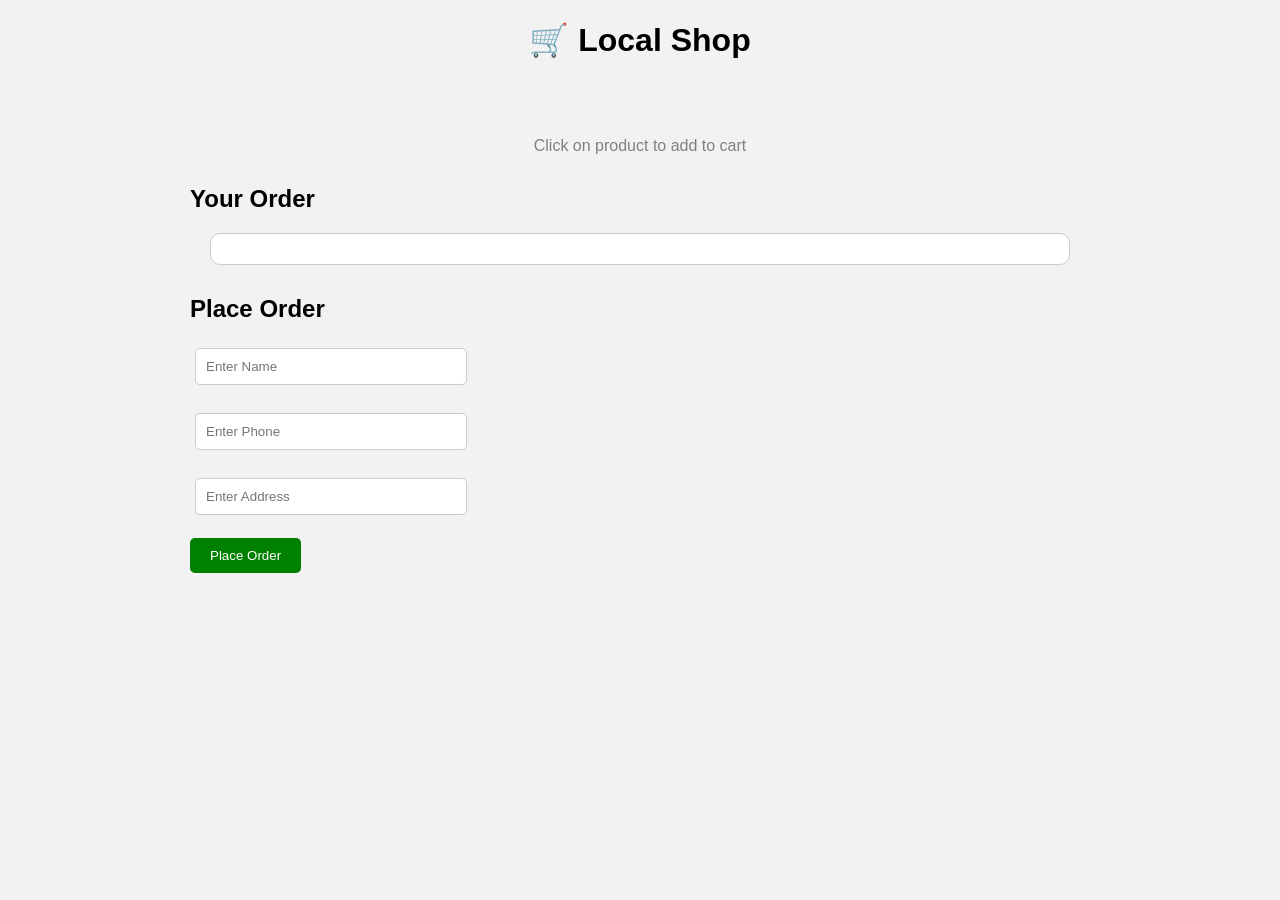
<file: src/main/resources/static/index.html>
<!DOCTYPE html>
<html lang="en">
<head>
    <meta charset="UTF-8">
    <meta name="viewport" content="width=device-width, initial-scale=1.0">
    <title>User Dashboard </title>
    <link rel="stylesheet" href="css/user_dashboard.css">
</head>
<body>
    <div class="container">
    <h1 style="text-align:center;">🛒 Local Shop</h1>
    <div id ="product-list"></div>
    <p style="text-align:center; color:gray;">
    Click on product to add to cart
   </p>
    <h2>Your Order</h2>
   <div id="cart"></div>
   <h2>Place Order</h2>

<input type="text" id="name" placeholder="Enter Name"><br><br>
<input type="text" id="phone" placeholder="Enter Phone"><br><br>
<input type="text" id="address" placeholder="Enter Address"><br><br>

<button onclick="submitOrder()">Place Order</button>
</div>
    <script src="js/product.js"></script>
</body>
</html>
</file>
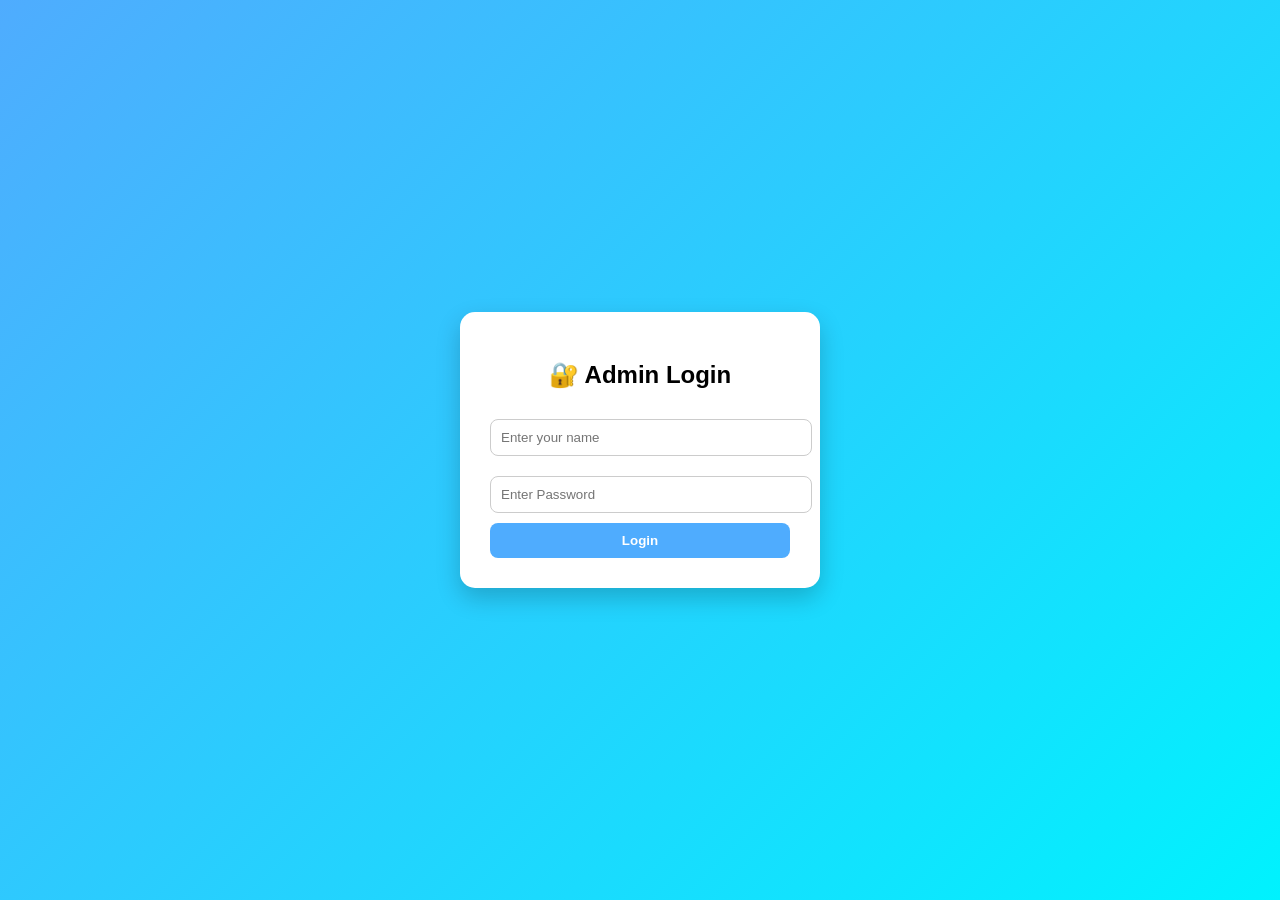
<file: src/main/resources/static/admin.html>
<!DOCTYPE html>
<html lang="en">
<head>
    <meta charset="UTF-8">
    <meta name="viewport" content="width=device-width, initial-scale=1.0">
    <title> Admin Login Page</title>
    <link rel="stylesheet" href="css/admin_login.css">
</head>
<body>
    <div class="login-container">
    <h2> 🔐 Admin Login</h2>

    <input type="text" id="username" placeholder="Enter your name">
    <input type="password" id="password" placeholder="Enter Password">

    <button onclick="login()">Login</button>
    </div>

    <script src="js/admin_login.js"></script>
    
</body>
</html>
</file>
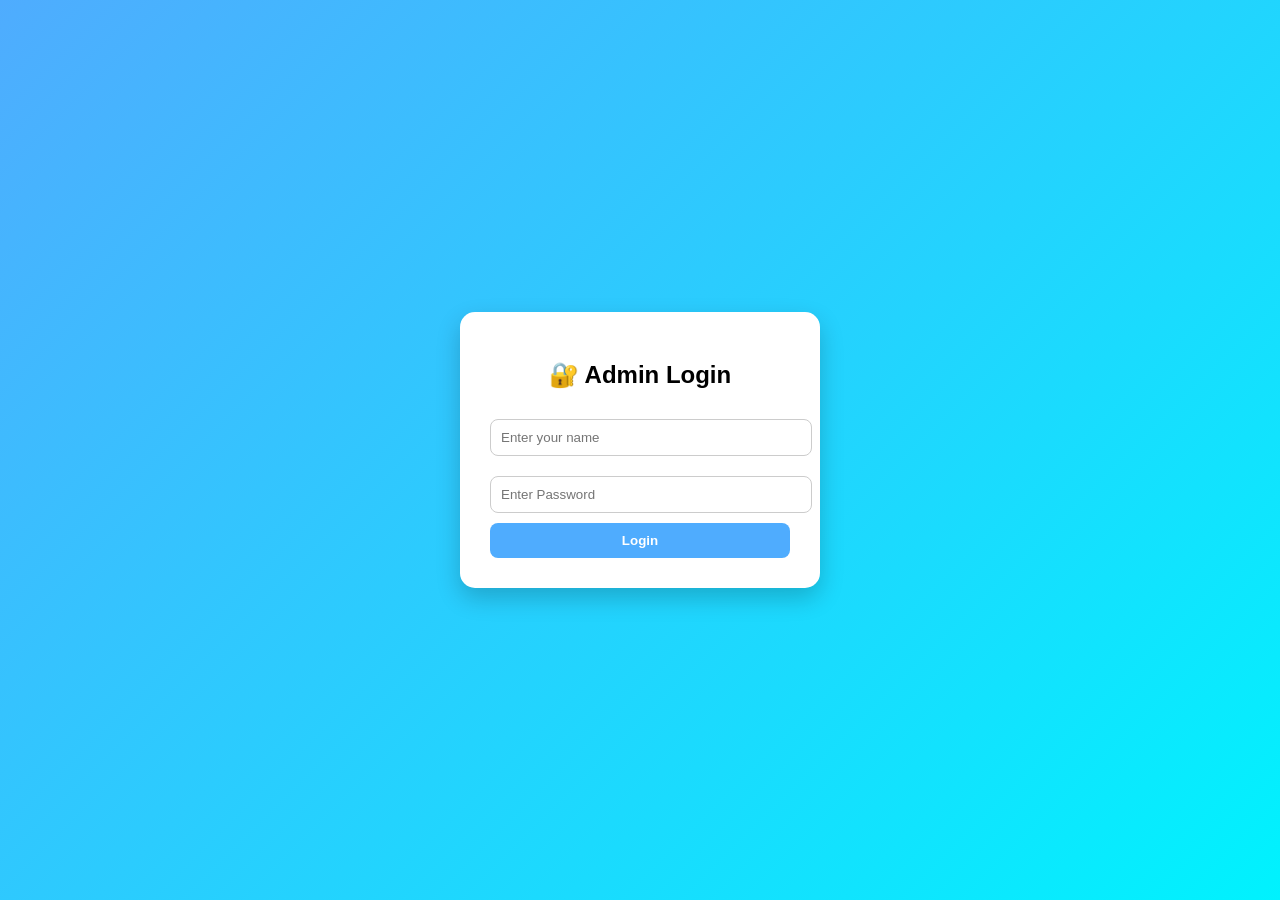
<file: src/main/resources/static/admin_DashBoard.html>
<!DOCTYPE html>
<html lang="en">
<head>
    <meta charset="UTF-8">
    <meta name="viewport" content="width=device-width, initial-scale=1.0">
    <title>Admin Dashboard</title>
    <link rel="stylesheet" href="css/admin_dashboard.css">
</head>
<body>
    <h1 style="text-align:center;">🛒 Admin Dashboard</h1>
    <h2>All Orders</h2>
    <div id="order-list"> </div>
    <button onclick="logout()" style="margin:20px;">Logout</button>
    <script src="js/auth_check.js"></script>
    <script src="js/admin_dashboard.js"></script>
</body>
</html>
</file>
<file: src/main/resources/static/css/user_dashboard.css>
#product-list {
  display: flex;
  flex-wrap: wrap;
  gap: 20px; 
  padding:20px;
}

#product-list div {
 border: 1px solid #ddd;
  border-radius: 10px;
  padding: 10px;
  width: 180px;
  text-align: center;
  background-color: #f9f9f9;
  cursor: pointer;
  transition: 0.3s;
}
#product-list div:hover {
  transform: scale(1.05);
  background-color: #eef;
}
#cart {
  padding: 15px;
  margin: 20px;
  border: 1px solid #ccc;
  border-radius: 10px;
  background-color: #fff;
}
input {
  padding: 10px;
  width: 250px;
  margin: 5px;
  border-radius: 5px;
  border: 1px solid #ccc;
}

button {
  padding: 10px 20px;
  background-color: green;
  color: white;
  border: none;
  border-radius: 5px;
  cursor: pointer;
}

button:hover {
  background-color: darkgreen;
}
body {
  font-family: Arial, sans-serif;
  background-color: #f2f2f2;
}
.container {
  max-width: 900px;
  margin: auto;
}
form {
  display: flex;
  flex-direction: column;
  align-items: flex-start;
  margin: 20px;
}
h2 {
  margin-top: 30px;
}

#cart {
  margin-top: 10px;
}
</file>
<file: src/main/resources/static/css/admin_login.css>
body {
  margin: 0;
  padding: 0;
  font-family: Arial, sans-serif;
  background: linear-gradient(135deg, #4facfe, #00f2fe);
  height: 100vh;
  display: flex;
  justify-content: center;
  align-items: center;
}

/* Card */
.login-container {
  background: white;
  padding: 30px;
  border-radius: 15px;
  width: 300px;
  box-shadow: 0 10px 25px rgba(0,0,0,0.2);
  text-align: center;
}

/* Title */
.login-container h2 {
  margin-bottom: 20px;
}

/* Inputs */
.login-container input {
  width: 100%;
  padding: 10px;
  margin: 10px 0;
  border-radius: 8px;
  border: 1px solid #ccc;
  outline: none;
  transition: 0.3s;
}

.login-container input:focus {
  border-color: #4facfe;
}

/* Button */
.login-container button {
  width: 100%;
  padding: 10px;
  border: none;
  border-radius: 8px;
  background: #4facfe;
  color: white;
  font-weight: bold;
  cursor: pointer;
  transition: 0.3s;
}

.login-container button:hover {
  background: #007bff;
}
</file>
<file: src/main/resources/static/css/admin_dashboard.css>
body {
  font-family: Arial, sans-serif;
  background: #f4f6f9;
  margin: 0;
  padding: 0;
}

h2 {
  text-align: center;
  margin: 20px;
}

#order-list {
  display: flex;
  flex-direction: column;
  gap: 20px;
  padding: 20px;
}

/* Order Card */
.order-card {
  background: white;
  padding: 20px;
  border-radius: 10px;
  box-shadow: 0 4px 10px rgba(0,0,0,0.1);
  transition: 0.3s;
}

.order-card:hover {
  transform: scale(1.02);
}

/* Status Colors */
.status {
  font-weight: bold;
  padding: 5px 10px;
  border-radius: 20px;
  display: inline-block;
}

.pending {
  color: red;
  background: #ffe5e5;
}

.delivered {
  color: green;
  background: #d4edda;
}

/* Button */
button {
  margin-top: 10px;
  padding: 8px 15px;
  border: none;
  border-radius: 5px;
  background: #007bff;
  color: white;
  cursor: pointer;
}

button:hover {
  background: #0056b3;
}
</file>
